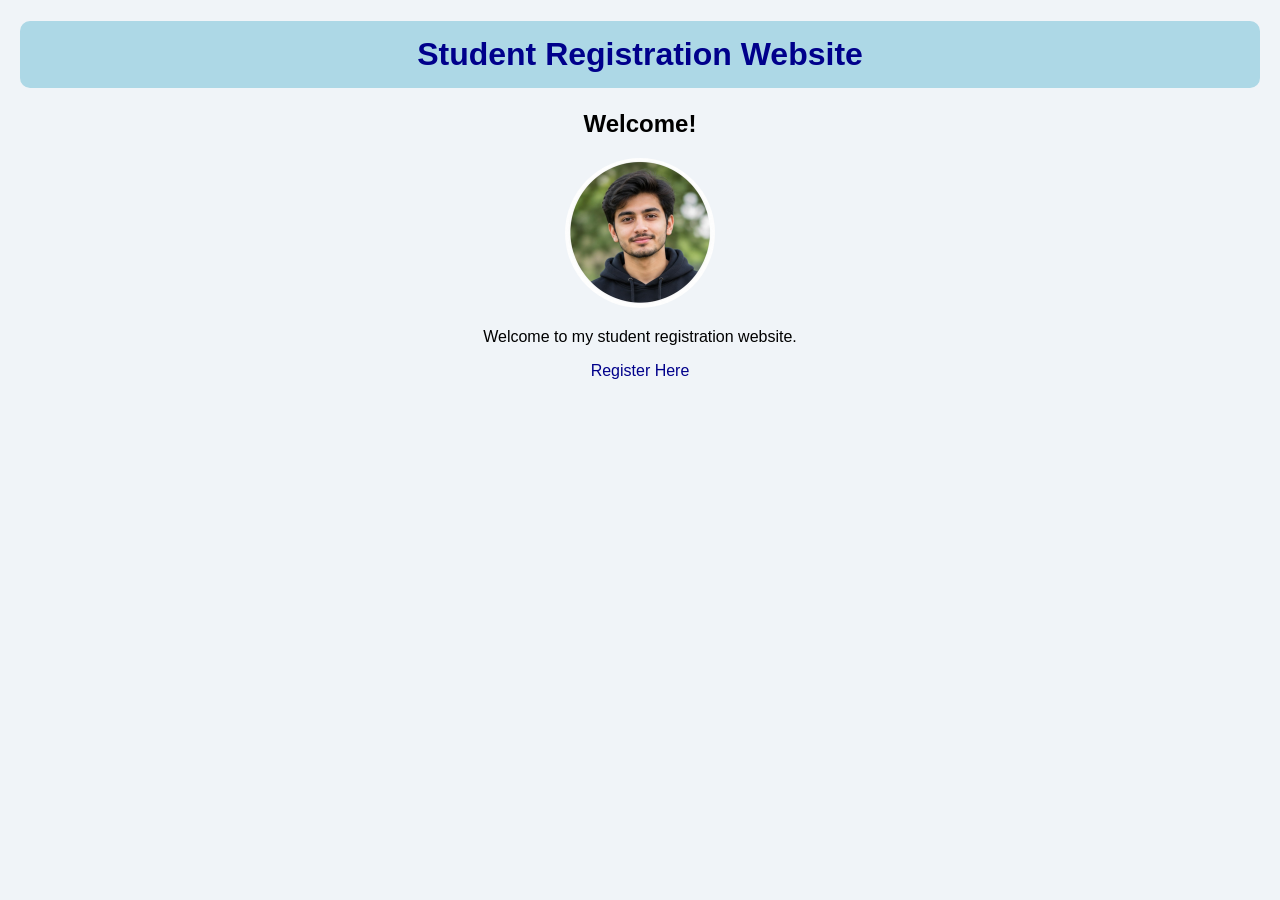
<file: index.html>
<!DOCTYPE html>
<html>
<head>
    <title>Student Registration</title>
    <link rel="stylesheet" href="styles.css">
</head>
<body>

    <h1>Student Registration Website</h1>

    <h2>Welcome!</h2>

    <img src="me.jpg" alt="My Picture">

    <p>Welcome to my student registration website.</p>

    <a href="form.html">Register Here</a>

</body>
</html>
</file>
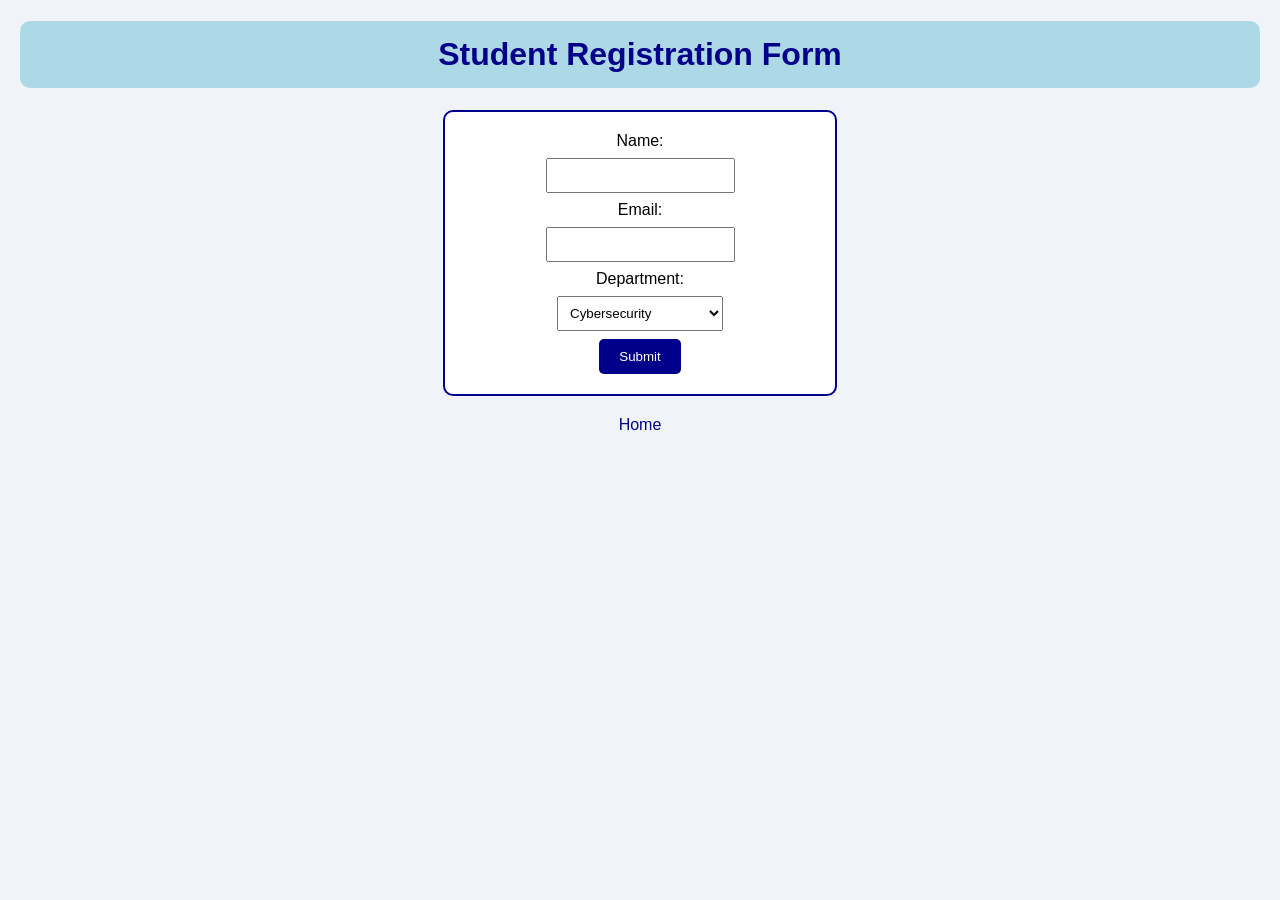
<file: form.html>
<!DOCTYPE html>
<html>
<head>
    <title>Registration Form</title>
    <link rel="stylesheet" href="styles.css">
</head>
<body>

    <h1>Student Registration Form</h1>

    <form action="thanks.html" method="get">

        <label>Name:</label><br>
        <input type="text" name="name" required><br>

        <label>Email:</label><br>
        <input type="email" name="email" required><br>

        <label>Department:</label><br>
        <select name="department">
            <option>Cybersecurity</option>
            <option>Artificial Intelligence</option>
            <option>Software Engineering</option>
        </select><br>

        <button type="submit">Submit</button>

    </form>

    <a href="index.html">Home</a>

</body>
</html>
</file>
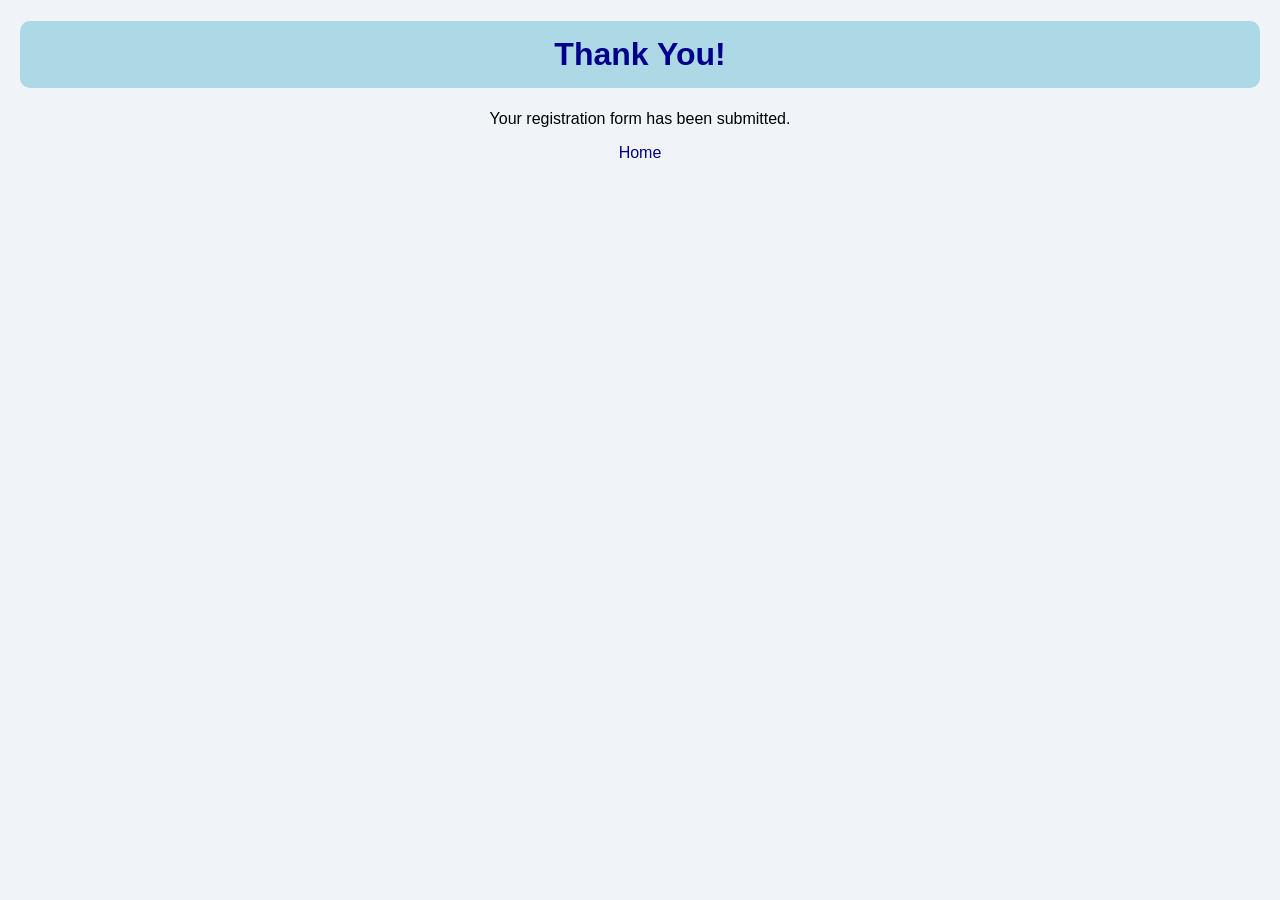
<file: thanks.html>
<!DOCTYPE html>
<html>
<head>
    <title>Thank You</title>
    <link rel="stylesheet" href="styles.css">
</head>
<body>

    <h1>Thank You!</h1>

    <p>Your registration form has been submitted.</p>

    <a href="index.html">Home</a>

</body>
</html>
</file>
<file: styles.css>
body {
    background-color: #f0f4f8;
    font-family: Arial, sans-serif;
    margin: 20px;
    text-align: center;
}

h1 {
    color: darkblue;
    background-color: lightblue;
    padding: 15px;
    border-radius: 10px;
}

img {
    width: 150px;
    height: 150px;
    border-radius: 50%;
    object-fit: cover;
}

form {
    background-color: white;
    border: 2px solid darkblue;
    border-radius: 10px;
    padding: 20px;
    max-width: 350px;
    margin: 20px auto;
}

input, select {
    padding: 8px;
    margin: 8px;
}

a {
    color: darkblue;
    text-decoration: none;
}

button {
    background-color: darkblue;
    color: white;
    padding: 10px 20px;
    border: none;
    border-radius: 5px;
    cursor: pointer;
}
</file>
